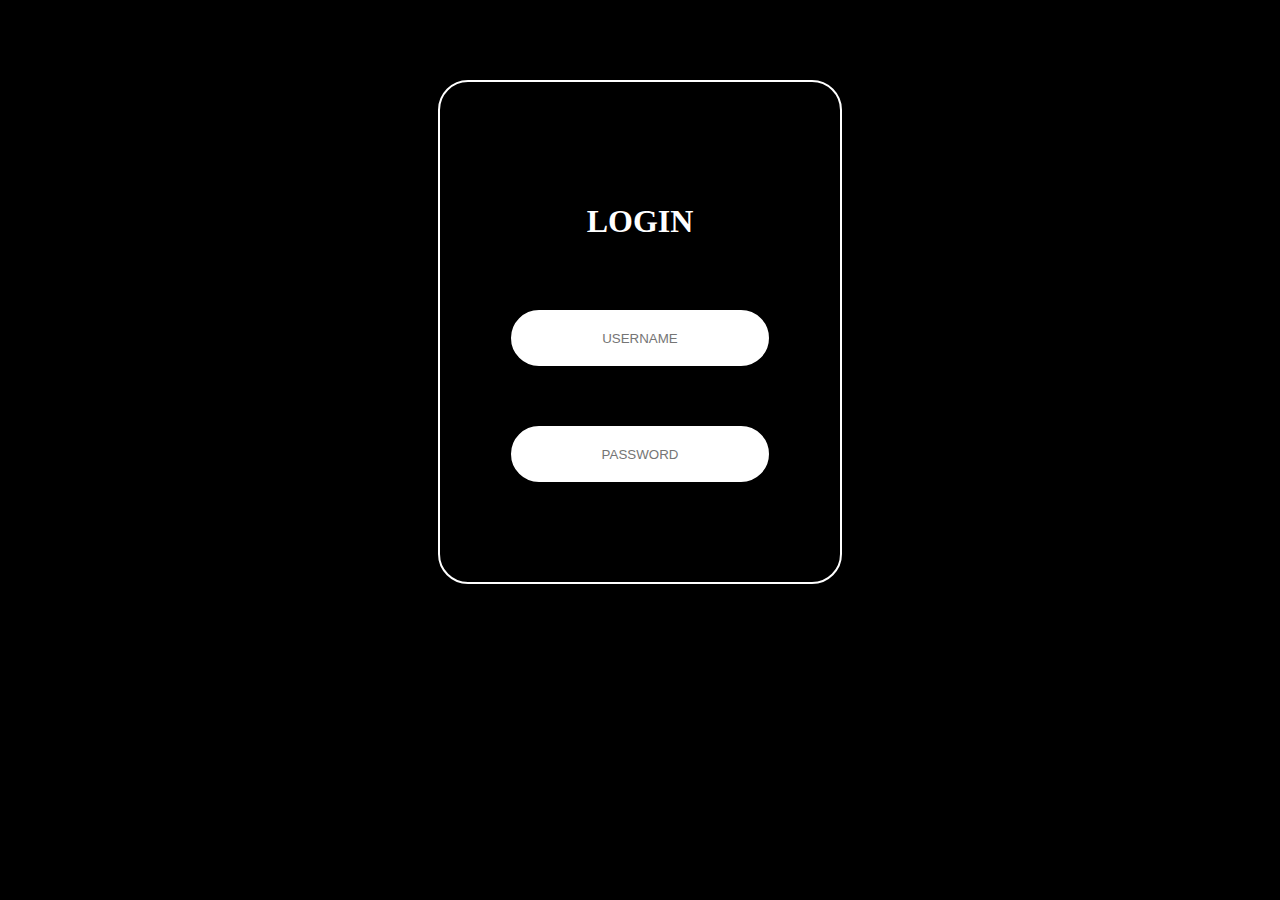
<file: index.html>
<!DOCTYPE html>
<html lang="en">

<head>
    <meta charset="UTF-8">
    <meta name="viewport" content="width=device-width, initial-scale=1.0">
    <title>Document</title>
    <link rel ="stylesheet" href="./style.css">
</head>
<body>
    
    <div class="container">
        <h1>LOGIN</h1>
        <input type="text" id="username" placeholder="USERNAME">
        <input type="text" id="password" placeholder="PASSWORD">


    </div>
</body>

</html>
</file>
<file: style.css>
body{
    background-color: black;
    display:flex;
    justify-content: center;
    margin:80px;
}
h1{
    color:white;
    margin-bottom: 70px;
}
.container{
    width: 400px;
    height: 500px;
    border-radius: 30px;
    border: 2px white solid;    
    display:flex;
    flex-flow: column;
    justify-content: center;
    align-items: center;
}
#username{
    border:2px white solid;
    border-radius:50px;
    height:50px;
    width:250px; 
    margin-bottom:60px;

}
#password{
    height:50px;
    width:250px; 
    border:2px white solid;
    border-radius:50px; 

}
input{
    text-align: center;
}

@media (max-width:640px) {
      
}
</file>
